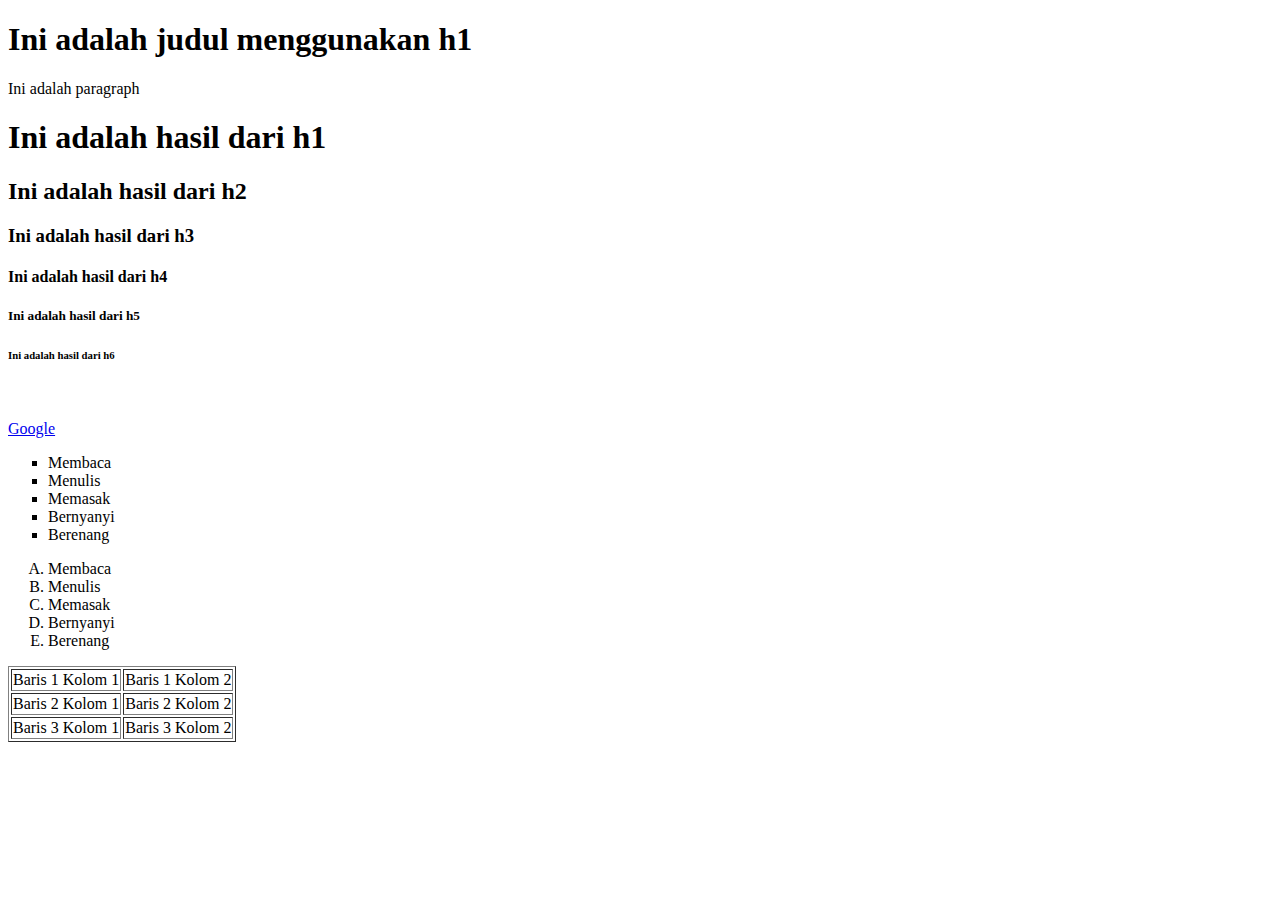
<file: heading.html>
<!DOCTYPE html>
<html>
<head>
	<meta charset="utf-8">
	<title>Belajar HTML</title>
</head>
<body>
	<!-- Belajar Headings dan Paragraph-->
	<h1>Ini adalah judul menggunakan h1</h1>
	<p>Ini adalah paragraph</p>
		<!-- Belajar Headings dan Paragraph-->
		<h1>Ini adalah hasil dari h1</h1>
		<h2>Ini adalah hasil dari h2</h2>
		<h3>Ini adalah hasil dari h3</h3>
		<h4>Ini adalah hasil dari h4</h4>
		<h5>Ini adalah hasil dari h5</h5>
		<h6>Ini adalah hasil dari h6</h6>
		<!--image-->
		<img class="">
		<!-- Ini adalah body -->
	<!-- ini adalah teks -->
	<p> </p>
	<!-- Belajar Link-->
	<a href="https://www.google.com/">Google</a>
	<!-- Belajar List-->
	<ul type="square">
		<li>Membaca</li>
		<li>Menulis</li>
		<li>Memasak</li>
		<li>Bernyanyi</li>
		<li>Berenang</li>
	</ul>
	<!-- Ini adalah body -->
	<!-- ini adalah teks -->
	<p> </p>
	<!-- Belajar List-->
	<ol type="A">
		<li>Membaca</li>
		<li>Menulis</li>
		<li>Memasak</li>
		<li>Bernyanyi</li>
		<li>Berenang</li>
	</ol>
		<!-- Belajar Table-->
		<table border="1">
			<tr>
				<td>Baris 1 Kolom 1</td>
				<td>Baris 1 Kolom 2</td>
			</tr>
			<tr>
				<td>Baris 2 Kolom 1</td>
				<td>Baris 2 Kolom 2</td>
			</tr>
			<tr>
				<td>Baris 3 Kolom 1</td>
				<td>Baris 3 Kolom 2</td>
			</tr>
		</table>
</body>
</html>
</file>
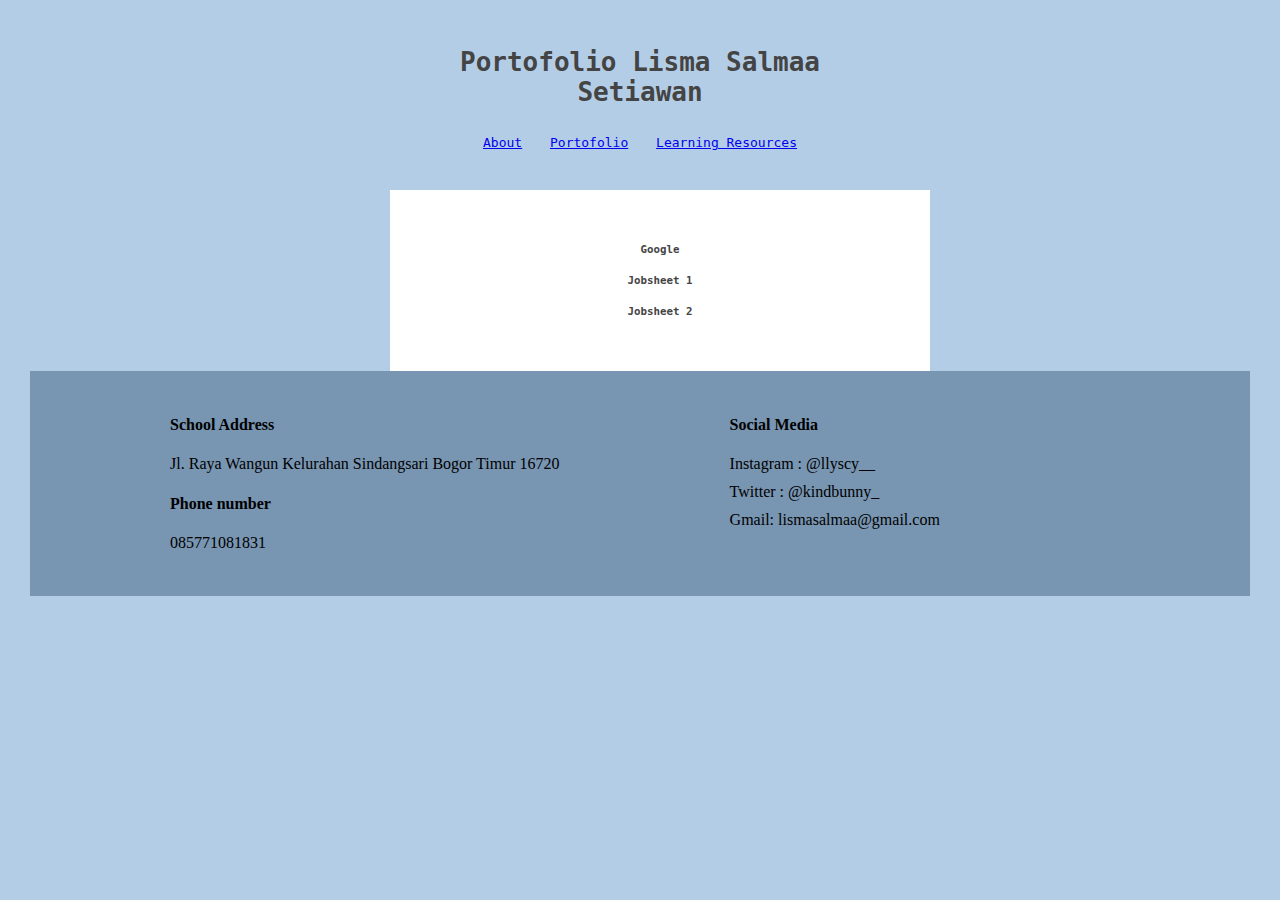
<file: learning source.html>
<!DOCTYPE html>
<html>
  <head>
      <meta charset="utf-8">
      <title>Project Personal Web</title>
      <link rel="stylesheet" type="text/css" href="style.css">
  </head>
  <body>
      <div class="container">
         <h1>Portofolio Lisma Salmaa Setiawan</h1>

      <div class="navbar">

        <ul class="list-nav">
          <li><a href="index.html">About</a></li>
          <li><a href="#" class="active">Portofolio</a></li>
         <li><a href="learning source.html">Learning Resources</a></li>
        </ul>
      </div>
      <div class="content-pp">
      <section class="section">
           <h2 class="section-header"></h2>
           <div class="gallery">
            <figure class="images">
                <figcaption>
                  <h5 class="name">Google</h5>
                </figcaption>
            </figure>

        <figure class="images">
          <a href="https://www.notion.so/HTML-CSS-Part-1-795546a553d949cbb8c787c2b77e4b19">
      </a>
       <figcaption>
      <h5 class="name">Jobsheet 1</h5>
      </figcaption>
      </figure>
      <figure class="images">
        <a href="https://www.notion.so/HTML-CSS-Part-2-2f6545ac2d7d4619be0e51e8b614bb03">
          </a>
      <figcaption>
        <h5 class="name">Jobsheet 2</h5>
    </figcaption>
    </figure>
      </div>
     </section>
    </div>
  </div>
  <div class="clearfix"></div>
  <footer class="footer-main">
      <div class="footer-grid">   
            
           <section class="footer-2">
              <h4>School Address</h4>
              <p>Jl. Raya Wangun
                  Kelurahan Sindangsari
                  Bogor Timur 16720</p>
              <h4>Phone number</h4>
              <p>085771081831</p>
            </section>
           <section class="footer-3">
             <h4>Social Media</h4>
               <p>Instagram : @llyscy__</p>
               <p>Twitter : @kindbunny_</p>
               <p>Gmail: lismasalmaa@gmail.com</p>
           </section>
      </div>
  </footer>
</body>
</html>
</file>
<file: style.css>
body{
    background-color: #B4CDE6;
    color: #444444;
    font: 17px;
    padding: 30px;
    margin: 0px;
}

.container {
    max-width: 500px;
    margin-left: auto;
    margin-right: auto;
    font-family: monospace;
}

h1 { text-align: center;
    font-family: monospace;
}

.navbar {
    text-align: center;
    margin-bottom: 30px;
}

.list-nav {
    padding: 10px;
    margin: 0px;
}

.list-nav li{
    display: inline-block; 
    list-style: none;
    margin-left: 10px;
    margin-right: 10px;
}

.content {
    font-size: 15px;
    text-align: center;
    background-color: #ffff;
    border-bottom-left-radius: 5px;
    border-bottom-right-radius: 5px;
    border-top-left-radius: 5px;
    border-top-right-radius: 5px;
}

.content_IMG{
    border-radius: 400%;
    float: left;
    max-width: 30%;
    max-height: 28%;
    margin-left: 2%;
    margin-top: 2%;
    margin-right: 2%;
    margin-bottom: 1%;
}

img {
    width: 100%;
    height: 100%;
    border-radius: 5%;
}

.content-img {
    width: 100%;
}

.content-text{
    font-size: 20px;
    text-align: center;
}

.section {
    padding-top: 15px;
    padding-left: 25px;
    padding-right: 25px;
    padding-bottom: 15px;
    font-family: monospace;
    text-align: center;
}

.section-smal {
    padding-top: 10px;
    padding-left: 25px;
    padding-right: 25px;
    padding-bottom: 10px;
    font-family: Monospace;
    text-align: center;
}

hr {
    width: 52%;
    border: 1.5px solid #AEBDCA;
}

.responsive-table{
    width: 100%;
    height: 100%;
}

table {
    width: 65%;
    text-align: center;
}

td {
    text-align: center;
    padding: 10px 15px;
}

.text-left { text-align: center;}
tr:nth-child(odd) { background-color: #7895B2;}

 tr.tr-header {
    background-color: #AEBDCA;
    height: 50px;
}

.gallery-img {
    width: 100%;
}

.content-pp {
    background-color: white;
    color: #444444;
    font-family: monospace;
    text-align: center;
    width: 100%;
    margin:auto;
    padding: 20px;
}

.footer-main {
    background-color:#7895B2;
    padding: 24px 60px;
    color: black;
  }
  
  .footer-grid {
    display: grid;
    grid-template-columns: repeat(3, auto);
    grid-template-rows: repeat(2, auto);
    grid-gap: 10px;
    margin: 0 auto;
    max-width: 100%;
    justify-items: center;
  }
  
  @media (max-width: 1024px) {
    .footer-grid {
      padding-left: 20px;
    }
  }
  
  .footer-grid p {
    margin: 10px 0;
</file>
